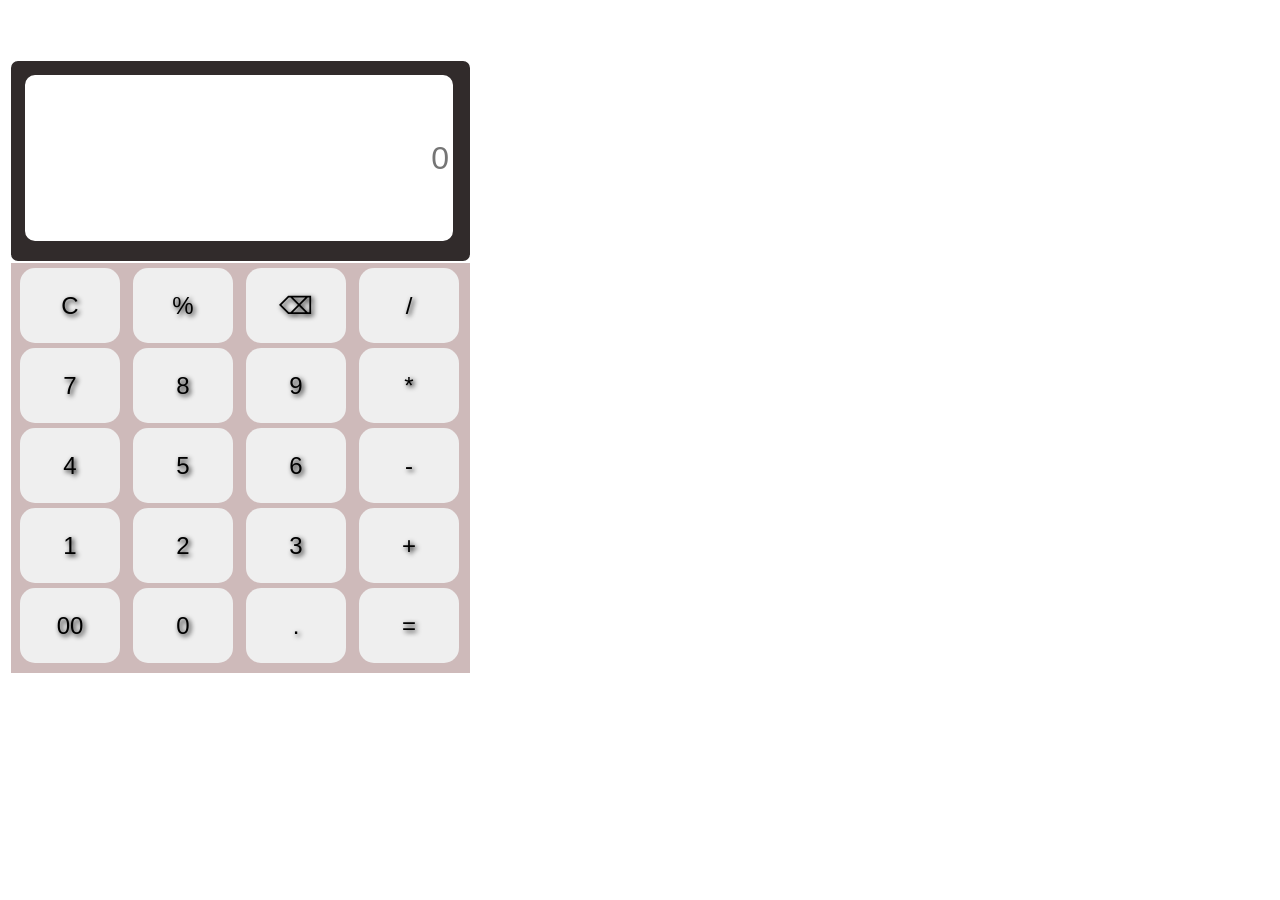
<file: index.html>
<!DOCTYPE html>
<html lang="en">
<head>
    <meta charset="UTF-8">
    <meta http-equiv="X-UA-Compatible" content="IE=edge">
    <meta name="viewport" content="width=device-width, initial-scale=1.0">
    <title>Document</title>
    <link rel="stylesheet" href="./calculator.css">
</head>
<body>
        <div id="main">
            <div id="buttonarea"> 
                <button onclick="allclear()" id="a1">C</button> <button onclick="display('%')" id="a1">%</button> <button onclick="removeElement()" id="a1">&#9003;</button> <button onclick="display('/')" id="a1">/</button> <br>
               
                <button onclick="display(7)" id="a1">7</button> <button onclick="display(8)" id="a1">8</button> <button onclick="display(9)" id="a1">9</button> <button onclick="display('*')" id="a1">*</button> <br>
                
                <button onclick="display(4)" id="a1">4</button> <button onclick="display(5)" id="a1">5</button> <button onclick="display(6)" id="a1">6</button> <button onclick="display('-')" id="a1">-</button> <br>
                
                <button onclick="display(1)" id="a1">1</button> <button onclick="display(2)" id="a1">2</button> <button onclick="display(3)" id="a1">3</button> <button onclick="display('+')" id="a1">+</button> <br>
               
                <button onclick="display(00)" id="a1">00</button> <button onclick="display(0)" id="a1">0</button> <button onclick="display('.')" id="a1">.</button> <button onclick="evaluateexp()" id="a1">=</button> <br>
               </div>
        </div>
            <input id="lab" type="text" placeholder="0">
            <label for="" ></label>
          
</body>

<!-- link external js file -->
<script src="./calc.js"></script>
</html>
</file>
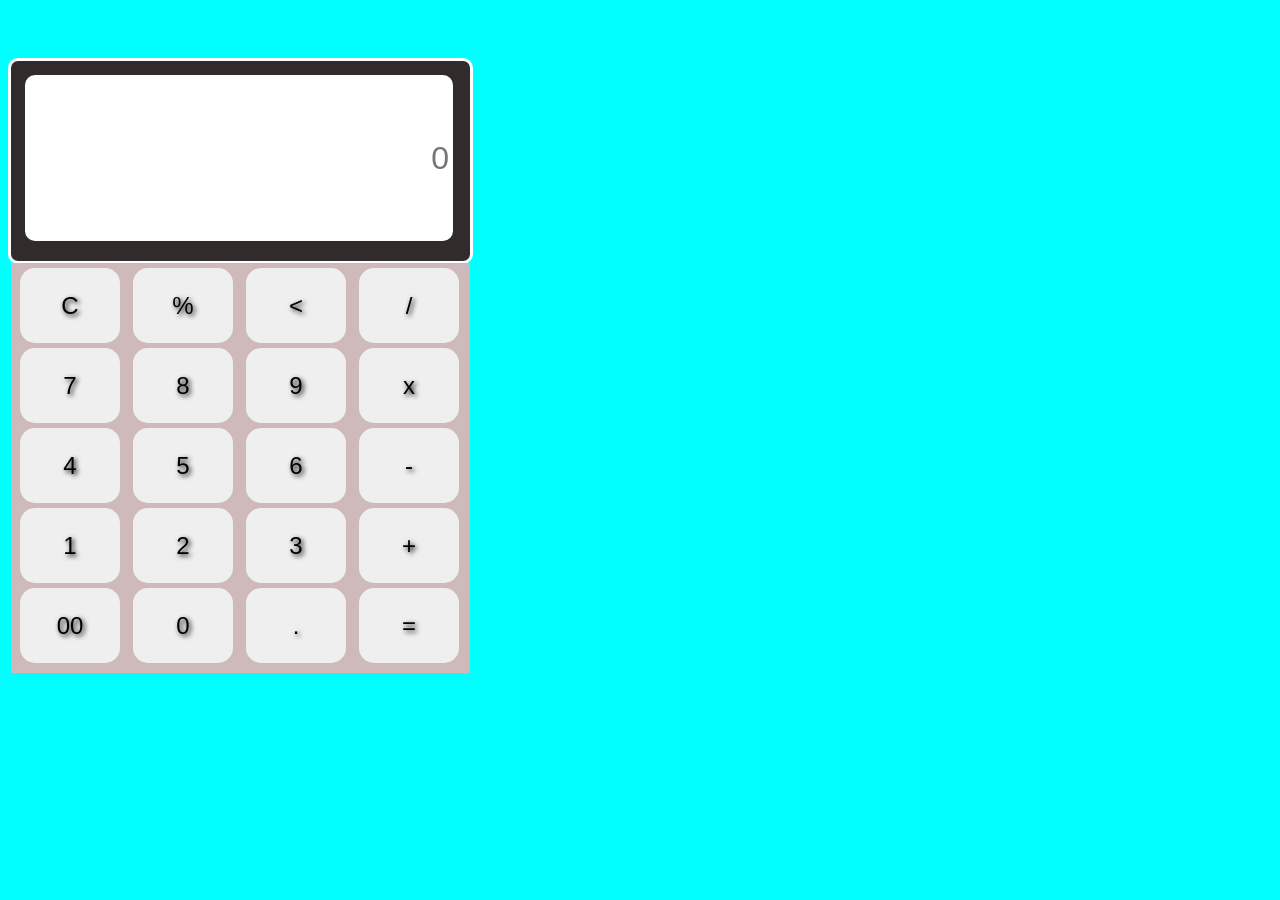
<file: calculator.html>
<!DOCTYPE html>
<html lang="en">
<head>
    <meta charset="UTF-8">
    <meta http-equiv="X-UA-Compatible" content="IE=edge">
    <meta name="viewport" content="width=device-width, initial-scale=1.0">
    <title>Document</title>
    <link rel="stylesheet" href="./calculator.css">
</head>
<body bgcolor="cyan">
    <div id="main">
        <div id="buttonarea"> 
            <button id="a1">C</button> <button id="a1">%</button> <button id="a1"><</button> <button id="a1">/</button> <br>
           
            <button id="a1">7</button> <button id="a1">8</button> <button id="a1">9</button> <button id="a1">x</button> <br>
            
            <button id="a1">4</button> <button id="a1">5</button> <button id="a1">6</button> <button id="a1">-</button> <br>
            
            <button id="a1">1</button> <button id="a1">2</button> <button id="a1">3</button> <button id="a1">+</button> <br>
           
            <button id="a1">00</button> <button id="a1">0</button> <button id="a1">.</button> <button id="a1">=</button> <br>
           </div>
    </div>
        <input id="lab" type="text" placeholder="0">
        <label for="" ></label>
      
</body>
</html>
</file>
<file: calculator.css>
#main{
    height: 200px;
    width:459px;
    position: relative;
    background-color: rgb(49, 43, 43);
    top: 50px;
    border: 3px white solid;
    border-radius: 10px;
}
#buttonarea{
    position: absolute;
    top: 202px;
    height: 410px;
    width: 100%;
    background-color: rgb(206, 186, 186);
}
#a1{
    font-size: x-large;
    width: 100px;
    color: rgb(0, 0, 0);
    margin-left: 9px;
    margin-top: 5px;
    height: 75px;
    border: 5px white ;
    border-radius: 15px;
    text-shadow: 2px 2px 5px rgb(0, 0, 0);

}
#lab{
    position: absolute;
    width: 420px;
    height: 160px;
    margin-left: 17px;
    top: 75px;
    border-radius: 10px;
    text-align: end;
    font-size: xx-large;
    border: 2px rgb(255, 255, 255) solid;
}
</file>
